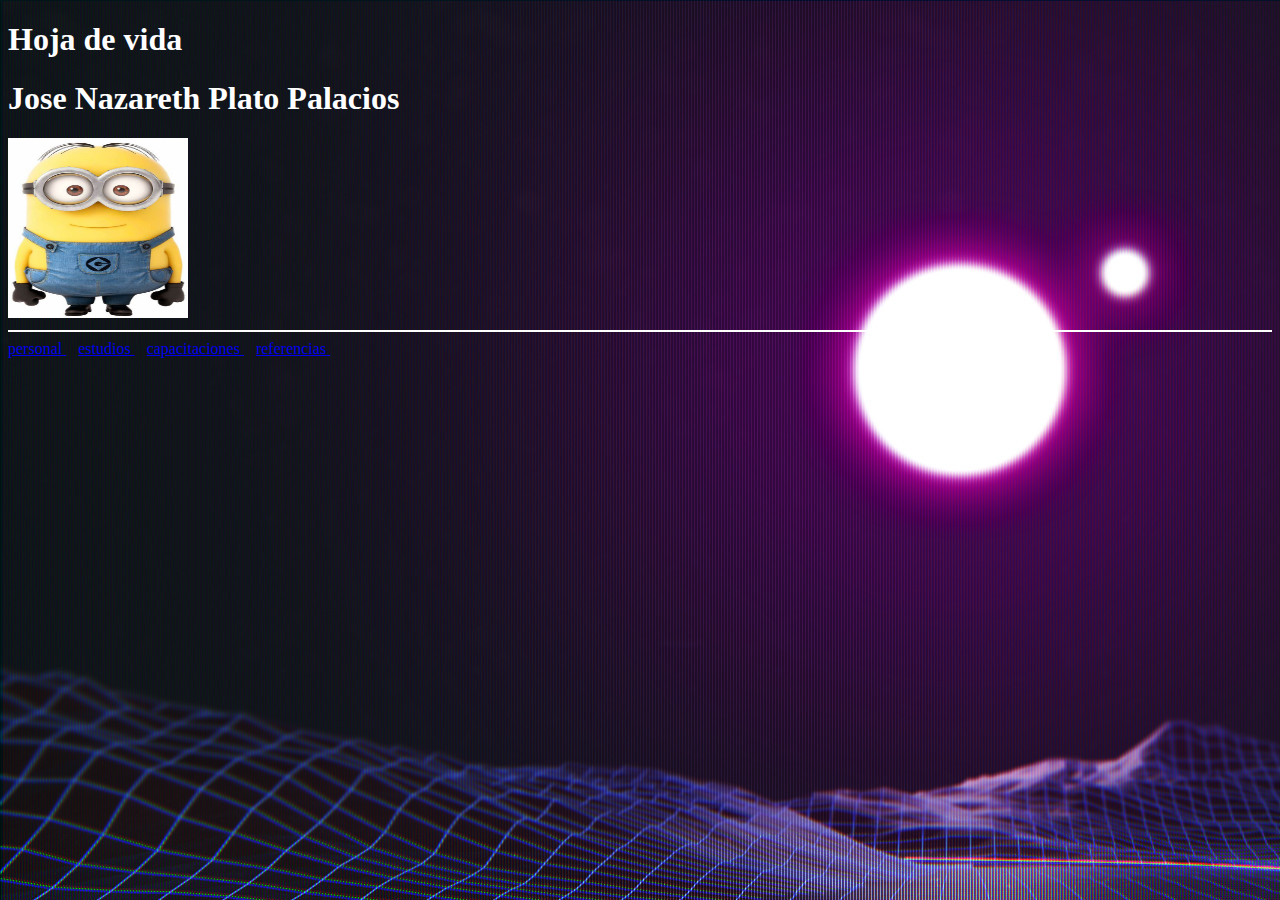
<file: index.html>
<!DOCTYPE html>
<html>
<head>
	<title>pagina de propiedad mia</title>
	<link rel="stylesheet" href="css/estilos.css">
</head>
<body>
	<body background="imagenes/ca.jpeg"></body>
<h1>Hoja de vida</h1>
<h1>Jose Nazareth Plato Palacios</h1>
<img src="imagenes/pio.jpeg" alt="lol" width="180" height="180"><br>
<hr color="white">
<body background="R.png">
<a href="html/uno.html">personal </a>&nbsp;&nbsp;
<a href="html/dos.html">estudios </a> &nbsp;&nbsp;
<a href="html/tres.html">capacitaciones </a> &nbsp;&nbsp;
<a href="html/cuatro.html">referencias </a> &nbsp;&nbsp;
</body>
</html>
</file>
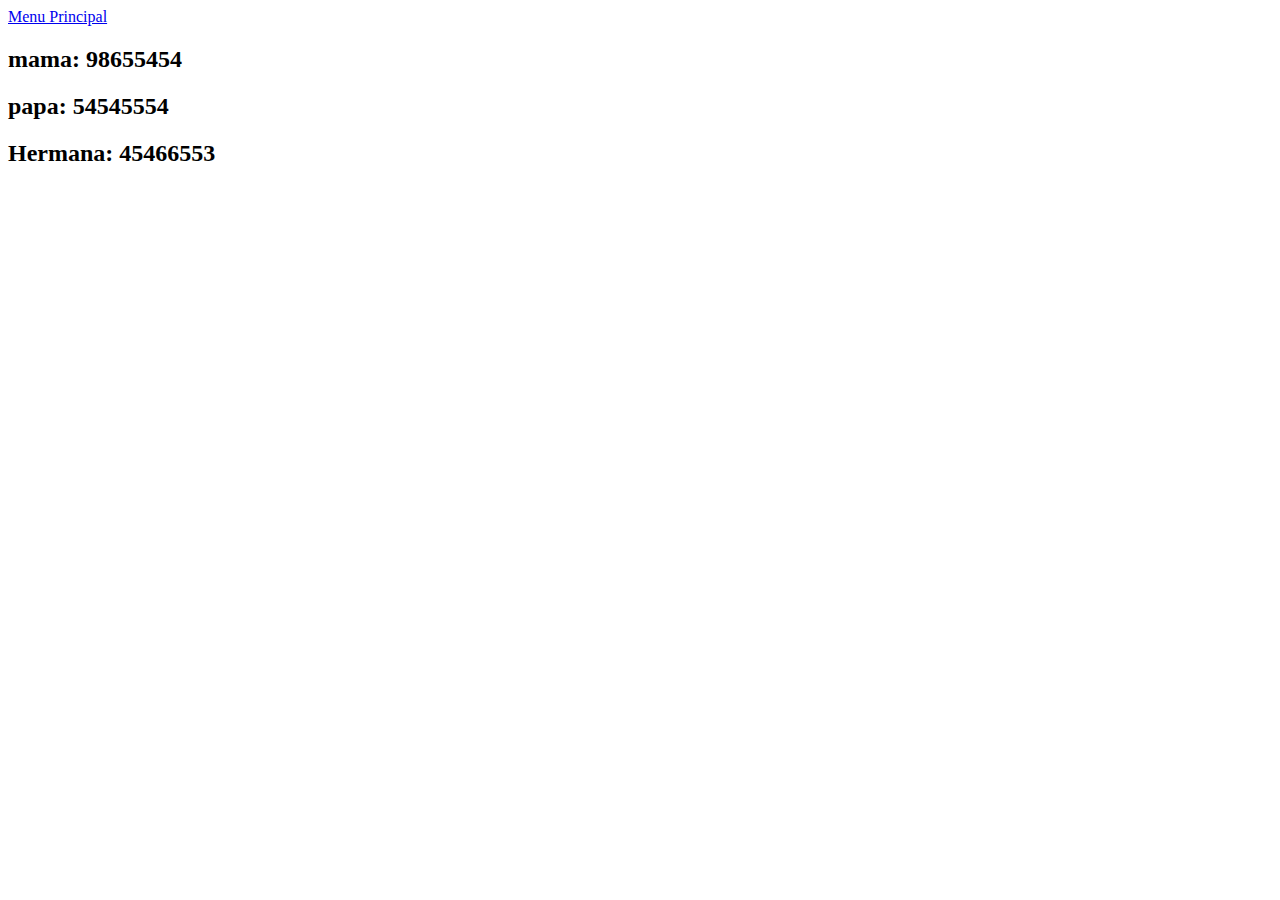
<file: html/cuatro.html>
<!DOCTYPE html>
<html>
<head>
	<title>Mis Referencias</title>
</head>
<body>
	<a href="/pagina/index.html">Menu Principal</a>
<h2>mama: 98655454</h2>
<h2>papa: 54545554</h2>
<h2>Hermana: 45466553</h2>
</body>
</html>
</file>
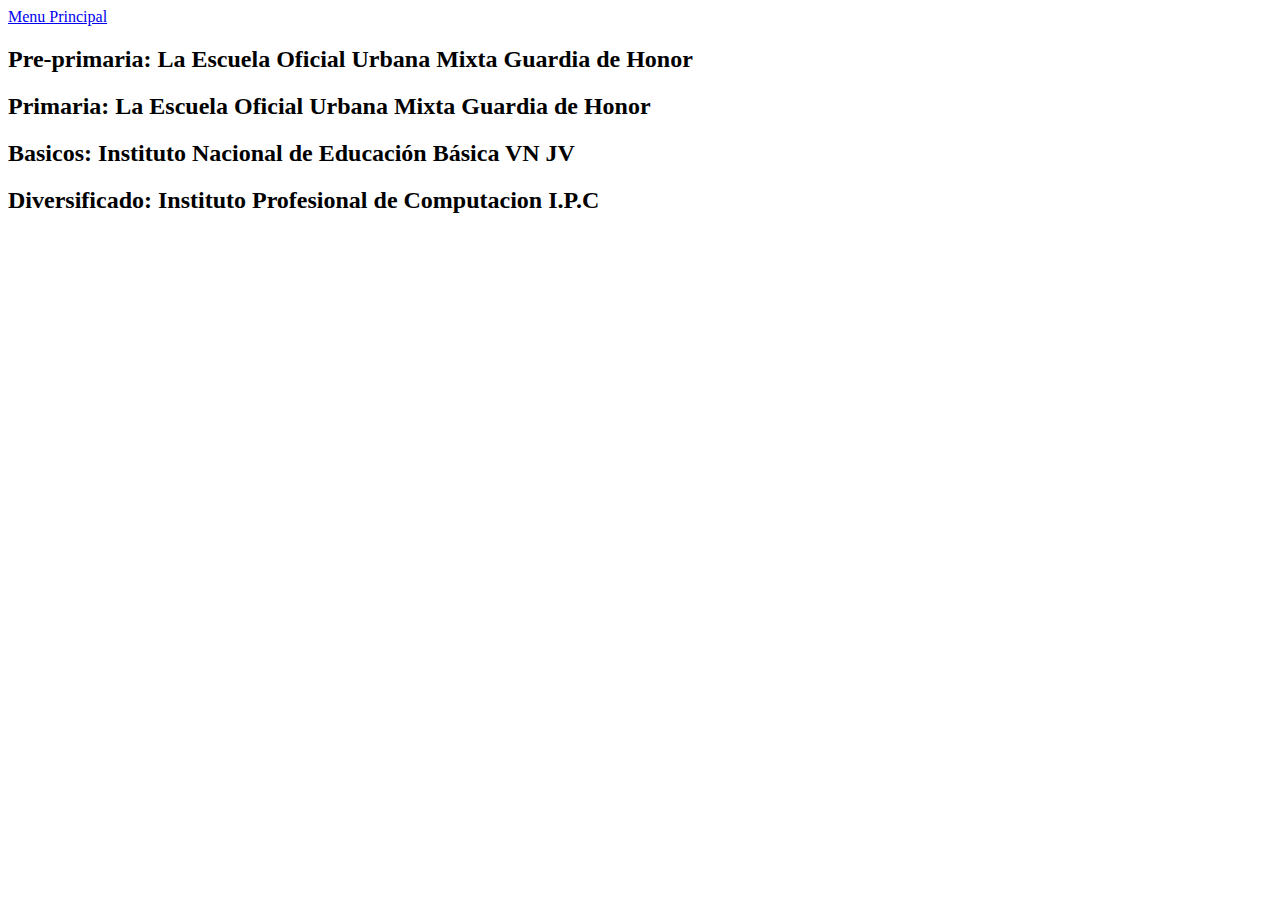
<file: html/dos.html>
<!DOCTYPE html>
<html>
<head>
	<title>Mis Estudios</title>
</head>
<body>
<a href="/pagina/index.html">Menu Principal</a>

	<h2>Pre-primaria: La Escuela Oficial Urbana Mixta Guardia de Honor</h2>
	<h2>Primaria: La Escuela Oficial Urbana Mixta Guardia de Honor</h2>
	<h2>Basicos: Instituto Nacional de Educación Básica VN JV</h2>
	<h2>Diversificado: Instituto Profesional de Computacion I.P.C</h2>

</body>
</html>
</file>
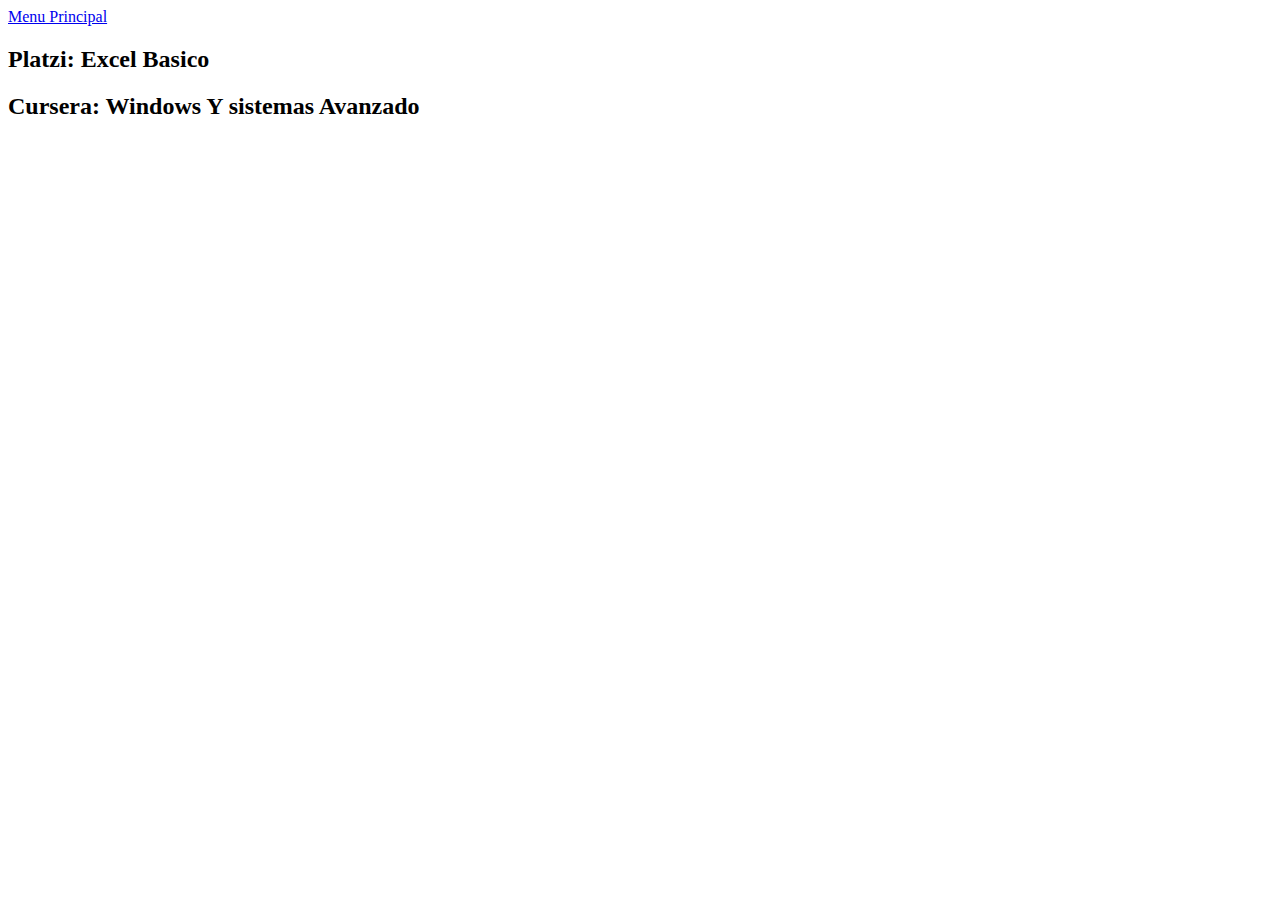
<file: html/tres.html>
<!DOCTYPE html>
<html>
<head>
	<title>Mis Capacitaciones</title>
</head>
<body>
	<a href="/pagina/index.html">Menu Principal</a>
	<h2>Platzi: Excel Basico</h2>
	<h2>Cursera: Windows Y sistemas Avanzado</h2>
	
	

</body>
</html>
</file>
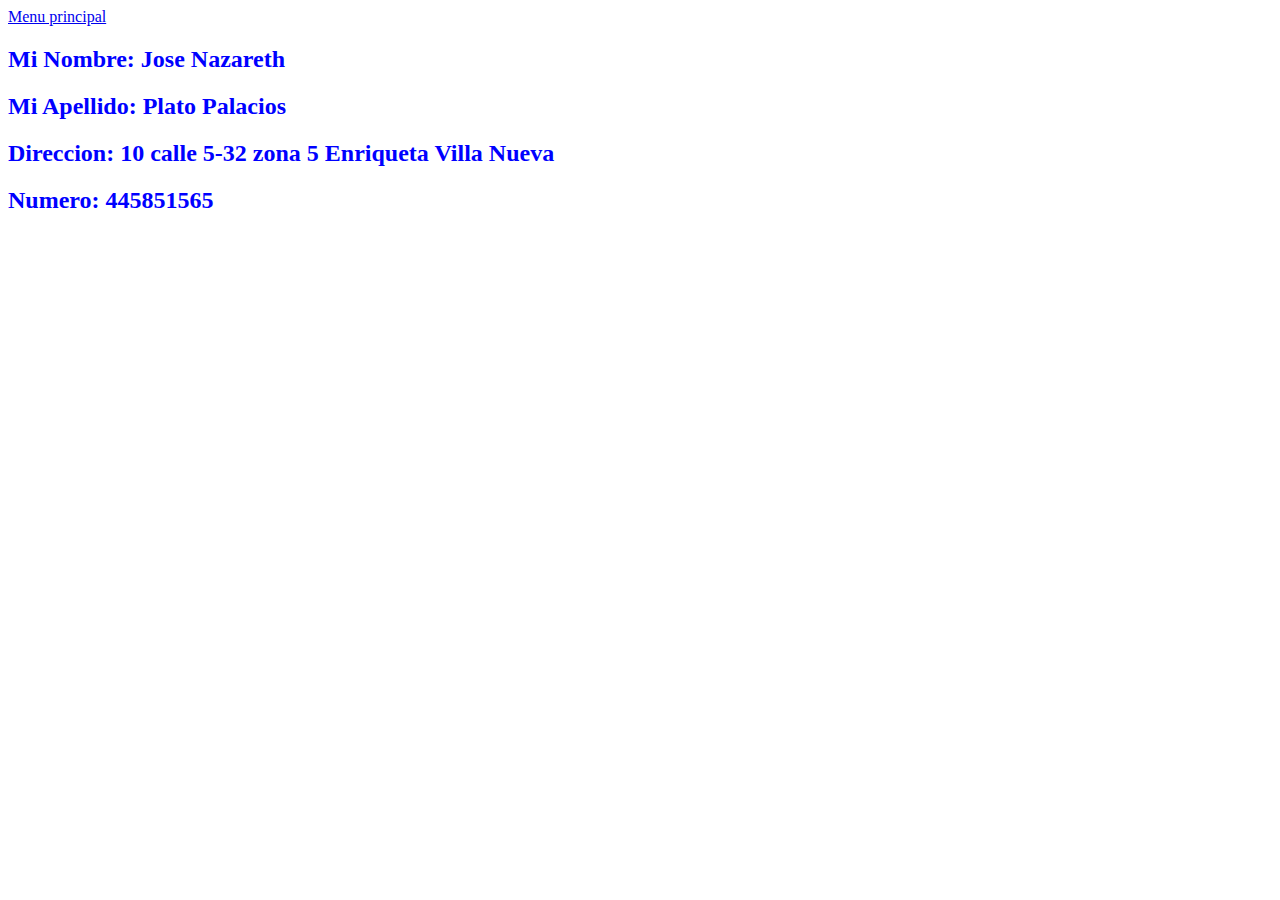
<file: html/uno.html>
<!DOCTYPE html>
<html>
<head>
	<title>Mis datos personales</title>
</head>
<body>
	
	<a href="/pagina/index.html">Menu principal</a>
	<h2><font color="blue">Mi Nombre: Jose Nazareth</font></h2>
	<h2><font color="blue">Mi Apellido: Plato Palacios</font></h2>
	<h2><font color="blue">Direccion: 10 calle 5-32 zona 5 Enriqueta Villa Nueva </font></h2>
	<h2><font color="blue">Numero: 445851565</font></h2>
</body>
</html>
</file>
<file: css/estilos.css>
body {
  background-color: darkgrey;
}

h1 {
  color: white;
  font-family: Algerian;
}

h2 {
  color: lime;
  font-family: Helvetica;
  font-size: 120px;
}
</file>
